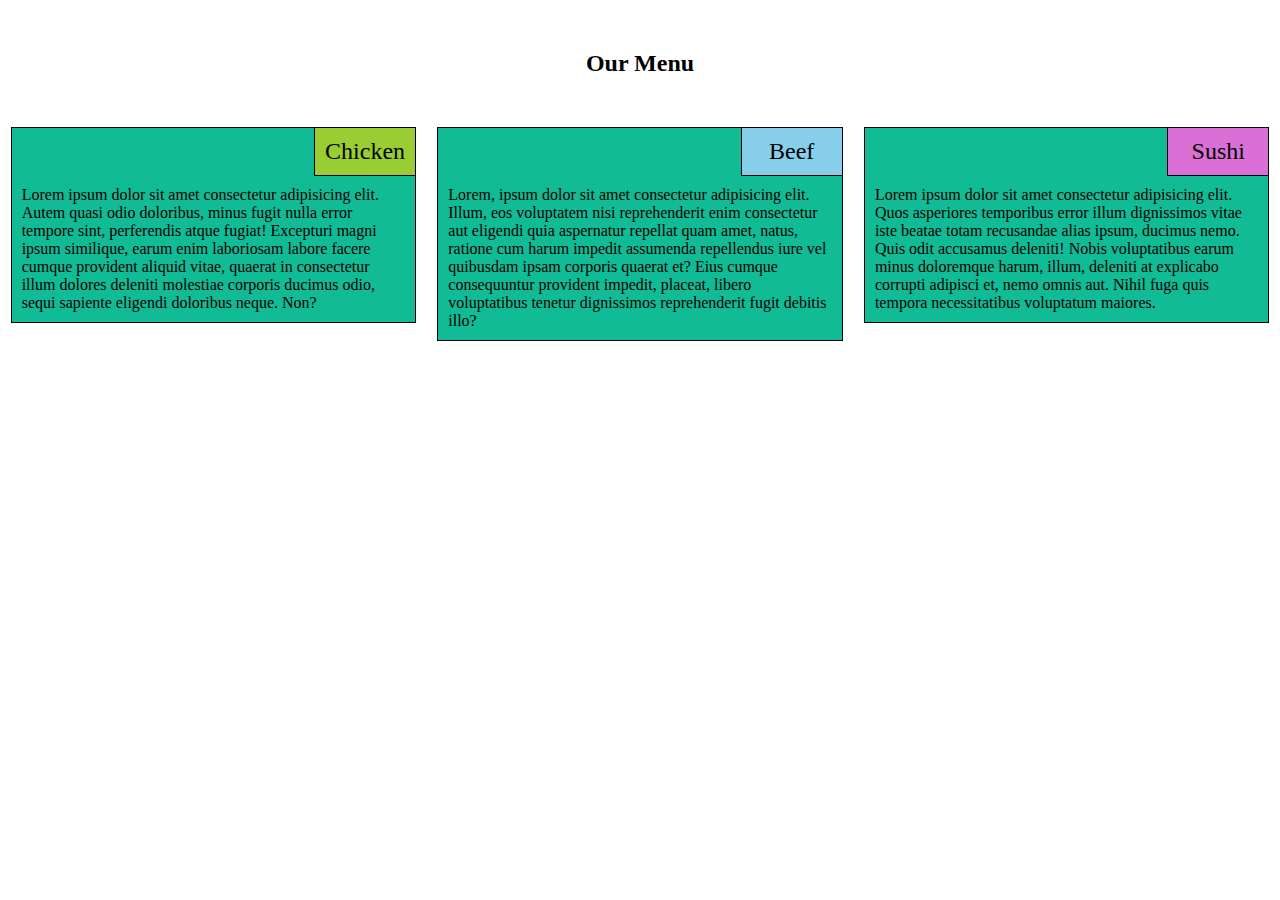
<file: module-2-solution/index.html>
<!DOCTYPE html>
<html lang="en">
<head>
    <meta charset="UTF-8">
    <meta name="viewport" content="width=device-width, initial-scale=1.0">
    <title>Assignment 1</title>
    <link rel="stylesheet" href="css/style.css">
</head>
<body>
    <h1>Our Menu</h1>
    <div class="col-lg-4 col-md-6 col-sm-12">
        <section>
            <p id="menu1" class="head">Chicken</p>
            <p>Lorem ipsum dolor sit amet consectetur adipisicing elit. Autem quasi odio doloribus, minus fugit nulla error tempore sint, perferendis atque fugiat! Excepturi magni ipsum similique, earum enim laboriosam labore facere cumque provident aliquid vitae, quaerat in consectetur illum dolores deleniti molestiae corporis ducimus odio, sequi sapiente eligendi doloribus neque. Non?</p>
        </section>
    </div>
    <div class="col-lg-4 col-md-6 col-sm-12">
        <section>
            <p id="menu2" class="head">Beef</p>
            <p>Lorem, ipsum dolor sit amet consectetur adipisicing elit. Illum, eos voluptatem nisi reprehenderit enim consectetur aut eligendi quia aspernatur repellat quam amet, natus, ratione cum harum impedit assumenda repellendus iure vel quibusdam ipsam corporis quaerat et? Eius cumque consequuntur provident impedit, placeat, libero voluptatibus tenetur dignissimos reprehenderit fugit debitis illo?</p>
        </section>
    </div>
    <div class="col-lg-4 col-md-12 col-sm-12">
        <section id="section3">
            <p id="menu3" class="head">Sushi</p>
            <p>Lorem ipsum dolor sit amet consectetur adipisicing elit. Quos asperiores temporibus error illum dignissimos vitae iste beatae totam recusandae alias ipsum, ducimus nemo. Quis odit accusamus deleniti! Nobis voluptatibus earum minus doloremque harum, illum, deleniti at explicabo corrupti adipisci et, nemo omnis aut. Nihil fuga quis tempora necessitatibus voluptatum maiores.</p>
        </section>
</body>
</html>
</file>
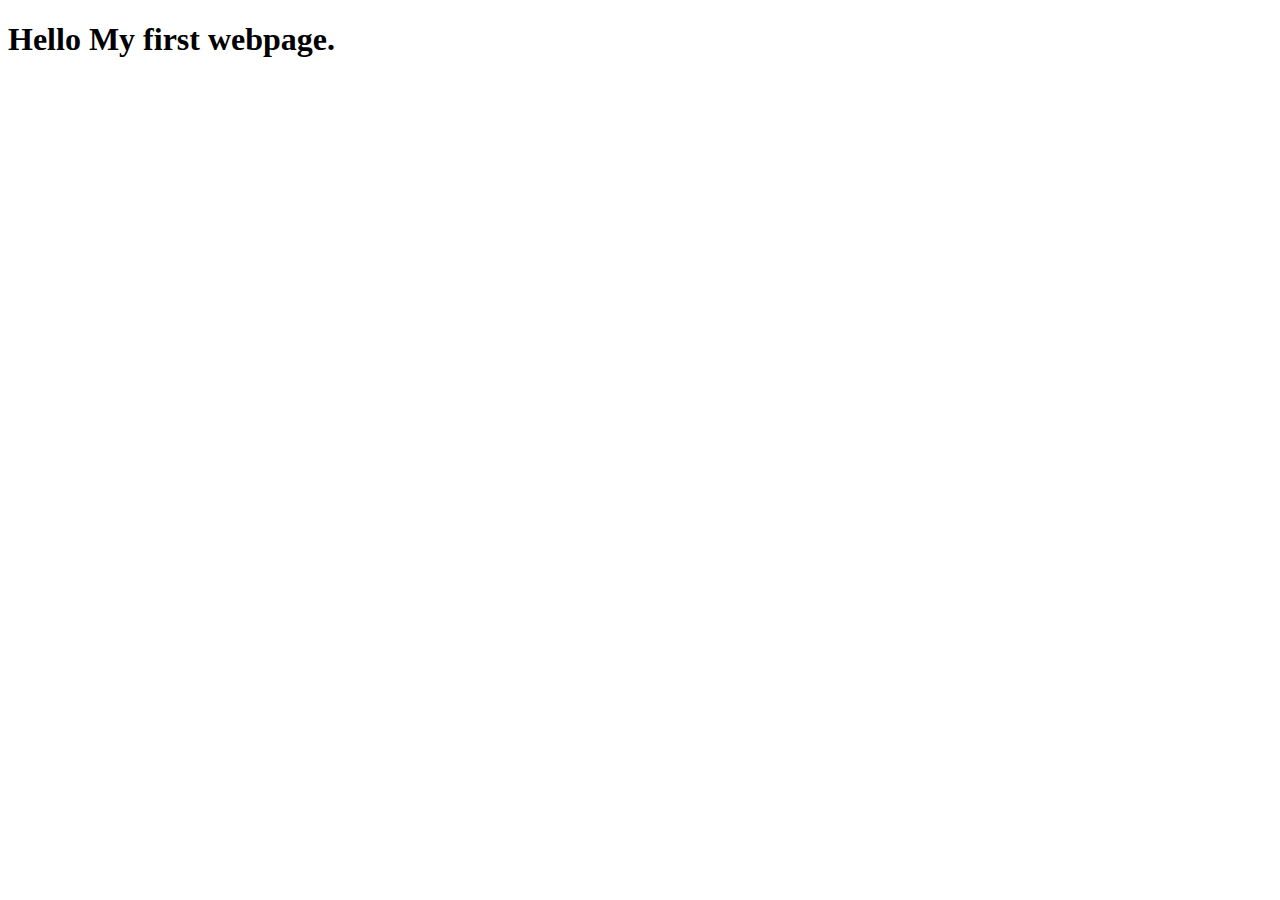
<file: site/index.html>
<!DOCTYPE html>
<html lang="en">
  <head>
    <meta charset="UTF-8" />
    <meta name="viewport" content="width=device-width, initial-scale=1.0" />
    <title>Document</title>
  </head>
  <body>
    <h1>Hello My first webpage.</h1>
  </body>
</html>
</file>
<file: module-2-solution/css/style.css>
* {
  box-sizing: border-box;
  margin: 0px;
  padding: 0px;
  font-family: "Times New Roman", Times, serif;
}
h1 {
  text-align: center;
  margin: 50px;
  font-size: 1.5em;
}
section {
  background-color: #11bb96;
  border: 1px solid black ;
  margin: auto;
  width: 95%;
}
div {
  margin-bottom: 20px;
}
p {
  padding: 10px;
}
#menu1 {
  background-color: yellowgreen;
}
#menu2 {
  background-color: skyblue;
}
#menu3 {
  background-color: orchid;
}
.head {
  position: relative;
  left: 75%;
  width: 25%;
  border-bottom: 1px solid black;
  border-left: 1px solid black;
  text-align: center;
  font-size: 1.5em;
  font-family: Cambria, Cochin, Georgia, Times, 'Times New Roman', serif;
}
@media (min-width: 992px) {
  .col-lg-4 {
    float: left;
    width: 33.33%;
  }
}
@media (min-width: 768px) and (max-width: 991px) {
  .col-md-6 {
    float: left;
    width: 50%;
  }
  .col-md-12 {
    float: left;
    width: 100%;
  }
  #section3 {
    width: 97.5%;
  }
}
@media (max-width: 767px) {
  .col-sm-12 {
    float: left;
    width: 100%;
  }
}
</file>
